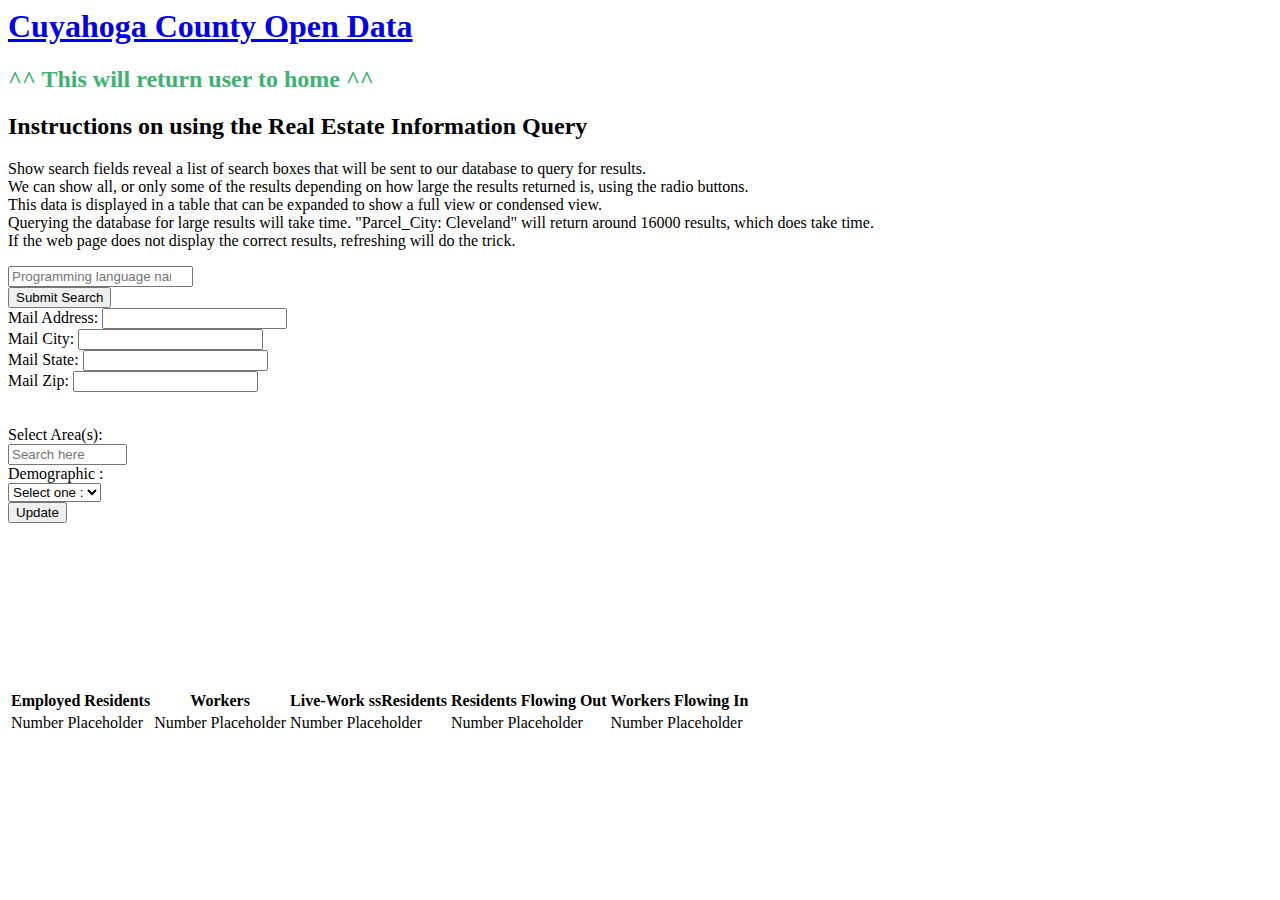
<file: src/app/app.component.html>
<head>
    </head>
    
    <body>
        <div class="container">
            <div class="jumbotron">
                <h1>
                    <a href="/" id="ember562" class="lead">Cuyahoga County Open Data</a>
                </h1>
                <h2 style="color:MediumSeaGreen;"> ^^ This will return user to home ^^ </h2>
    
            </div>
    
            <h2>Instructions on using the Real Estate Information Query</h2>
            <p>Show search fields reveal a list of search boxes that will be sent to our database to query for results.
                <br> We can show all, or only some of the results depending on how large the results returned is, using the radio
                buttons.
                <br> This data is displayed in a table that can be expanded to show a full view or condensed view.
                <br> Querying the database for large results will take time. "Parcel_City: Cleveland" will return around 16000 results,
                which does take time.
                <br> If the web page does not display the correct results, refreshing will do the trick.
                <br>
            </p>


            
            <input type='text'
       placeholder='Programming language name'
       class='flexdatalist'
       data-min-length='1'
       multiple='multiple'
       list='languages'
       name='language12'>




    <datalist id="languages">
        <option value="PHP">PHP</option>
        <option value="JavaScript">JavaScript</option>
        <option value="Cobol">Cobol</option>
        <option value="C#">C#</option>
        <option value="C++">C++</option>
        <option value="Java">Java</option>
        <option value="Pascal">Pascal</option>
        <option value="FORTRAN">FORTRAN</option>
        <option value="Lisp">Lisp</option>
        <option value="Swift">Swift</option>
    </datalist>

        
            <!--
            <label for="myBrowser">Choose a browser from this list:</label>
            <input list="browsers" id="myBrowser" name="myBrowser" />
            <datalist id="browsers">
            <option value="Chrome">
            <option value="Firefox">
            <option value="Internet Explorer">
            <option value="Opera">
            <option value="Safari">
            <option value="Microsoft Edge">
            </datalist>
        -->
    
            <app-buttons></app-buttons>
    
            <div id="contact">
                <form action="http://127.0.0.1:8080/myaction" method="post">
                    <input type="submit" value="Submit Search" formtarget="_blank"/>
                    <br>
    
                    <!--More Inputs-->
                    <div class="showInput2" style="display: none;">
                        <label for="name">ID:</label>
                        <!---->
                        <input type="text" name="id"/>
                        <br>
                        <label for="name">Type:</label>
                        <input type="text" name="type" />
                        <br>
                        <label for="name">Parcel Pin:</label>
                        <!---->
                        <input type="text" name="p_pin" />
                        <br>
                        <label for="name">Parcel PK:</label>
                        <input type="text" name="p_pk" />
                        <br>
                        <label for="name">Parcel Type:</label>
                        <input type="text" name="p_type" />
                        <br>
                        <label for="name">Parcel ID:</label>
                        <input type="text" name="p_id" />
                        <br>
                        <label for="name">Book Page:</label>
                        <input type="text" name="b_page" />
                        <br>
                        <label for="name">Parcel Year:</label>
                        <input type="text" name="p_year" />
                        <br>
                        <label for="name">Parcel Owner:</label>
                        <input type="text" name="p_own" />
                        <br>
                        <label for="name">Deeded Own:</label>
                        <input type="text" name="d_own" />
                        <br>
                        <label for="name">Grantor:</label>
                        <input type="text" name="grantor" />
                        <br>
                        <label for="name">Grantee:</label>
                        <!---->
                        <input type="text" name="grantee" />
                        <br>
                        <label for="name">Transfer D:</label>
                        <input type="text" name="t_d" />
                        <br>
                        <label for="name">Sales Amount:</label>
                        <input type="text" name="s_amnt" />
                        <br>
                        <label for="name">Parcel Address:</label>
                        <input type="text" name="p_add" />
                        <br>
                        <label for="name">Parcel Street:</label>
                        <input type="text" name="p_street" />
                        <br>
                        <label for="name">Parcel Suffix:</label>
                        <input type="text" name="p_suf" />
                        <br>
                        <label for="name">Parcel City:</label>
                        <input type="text" name="p_city" />
                        <br>
                        <label for="name">Parcel Zip:</label>
                        <input type="text" name="p_zip" />
                        <br>
                        <label for="name">Parcel Address Additional:</label>
                        <input type="text" name="p_add_a" />
                        <br>
                        <label for="name">Mail Name:</label>
                        <input type="text" name="m_name" />
                        <br>
                    </div>
                    <div class="showInput1">
                        <label for="name">Mail Address:</label>
                        <!---->
                        <input type="text" name="m_add" />
                        <br>
                        <label for="name">Mail City:</label>
                        <!---->
                        <input type="text" name="m_city" list="mCity_list"/>
                        <datalist id="mCity_list"></datalist>
                        <br>
                        <label for="name">Mail State:</label>
                        <input type="text" name="m_state" list="state"/>
                        <datalist id="state">
                        <option value="OH">
                        </datalist>
                        <br>
                        <label for="name">Mail Zip:</label>
                        <!---->
                        <input type="text" name="m_zip" list="mZip_list"/>
                        <datalist id="mZip_list"></datalist>
                        <br>
                    </div>
                    <!--
                        <label for="name">Mail Count:</label>
                        <input type="text" name="m_count"/>
                        <br>
                        -->
                    <div class="showInput2" style="display: none;">
                        <label for="name">Tax Luc:</label>
                        <input type="text" name="t_luc" />
                        <br>
                        <label for="name">Tax Luc De:</label>
                        <input type="text" name="t_luc_de" />
                        <br>
                        <label for="name">Zoning Code:</label>
                        <input type="text" name="z_code" />
                        <br>
                        <label for="name">Zoning Use:</label>
                        <input type="text" name="z_use" />
                        <br>
                        <label for="name">Propoerty Category:</label>
                        <input type="text" name="p_cat" />
                        <br>
                        <label for="name">Tax Distribution:</label>
                        <input type="text" name="t_dis" />
                        <br>
                        <label for="name">Neighborhood:</label>
                        <input type="text" name="neigh" />
                        <br>
                        <label for="name">Road Type:</label>
                        <input type="text" name="r_type" />
                        <br>
                        <label for="name">Water:</label>
                        <input type="text" name="water" />
                        <br>
                        <label for="name">Sewer:</label>
                        <input type="text" name="sewer" />
                        <br>
                        <label for="name">Gas:</label>
                        <input type="text" name="gas" />
                        <br>
                        <label for="name">Electricity:</label>
                        <input type="text" name="elec" />
                        <br>
                        <label for="name">Tax Year:</label>
                        <input type="text" name="t_year" />
                        <br>
                        <label for="name">Cert1:</label>
                        <input type="text" name="cert1" />
                        <br>
                        <label for="name">Cert2:</label>
                        <input type="text" name="cert2" />
                        <br>
                        <label for="name">Cert3:</label>
                        <input type="text" name="cert3" />
                        <br>
                        <label for="name">Cert4:</label>
                        <input type="text" name="cert4" />
                        <br>
                        <label for="name">Cert6:</label>
                        <input type="text" name="cert6" />
                        <br>
                        <label for="name">Cert7:</label>
                        <input type="text" name="cert7" />
                        <br>
                        <label for="name">Cert8:</label>
                        <input type="text" name="cert8" />
                        <br>
                        <label for="name">Cert10:</label>
                        <input type="text" name="cert10" />
                        <br>
                        <label for="name">Cert11:</label>
                        <input type="text" name="cert11" />
                        <br>
                        <label for="name">Cert12:</label>
                        <input type="text" name="cert12" />
                        <br>
                        <label for="name">GCert1:</label>
                        <input type="text" name="gcert1" />
                        <br>
                        <label for="name">GCert2:</label>
                        <input type="text" name="gcert2" />
                        <br>
                        <label for="name">GCert3:</label>
                        <input type="text" name="gcert3" />
                        <br>
                        <label for="name">Res Building C:</label>
                        <input type="text" name="r_bld_c" />
                        <br>
                        <label for="name">Total Residents:</label>
                        <input type="text" name="t_res" />
                        <br>
                        <label for="name">Total Residents 1:</label>
                        <input type="text" name="t_res1" />
                        <br>
                        <label for="name">Com Building C:</label>
                        <input type="text" name="c_bld_c" />
                        <br>
                        <label for="name">Total Com:</label>
                        <input type="text" name="t_com" />
                        <br>
                        <label for="name">Com Living:</label>
                        <input type="text" name="com_liv" />
                        <br>
                        <label for="name">Total Lega:</label>
                        <input type="text" name="t_leg" />
                        <br>
                        <label for="name">Total Squa:</label>
                        <input type="text" name="t_square" />
                        <br>
                        <label for="name">Total Acre:</label>
                        <input type="text" name="t_acre" />
                        <br>
                        <label for="name">OurCode:</label>
                        <input type="text" name="ourcode" />
                        <br>
                        <label for="name">Site Cat 1:</label>
                        <input type="text" name="sitecat1" />
                        <br>
                        <label for="name">Site Cat 2:</label>
                        <input type="text" name="sitecat2" />
                        <br>
                        <label for="name">Description:</label>
                        <input type="text" name="descrip" />
                        <br>
                        <label for="name">Spa name:</label>
                        <input type="text" name="s_name" />
                        <br>
                        <label for="name">Parcel City 2:</label>
                        <input type="text" name="p_city2" />
                        <br>
                        <label for="name">Units:</label>
                        <input type="text" name="units" />
                        <br>
                        <label for="name">Units 2:</label>
                        <input type="text" name="units2" />
                        <br>
                        <label for="name">Parcel Owner 2:</label>
                        <input type="text" name="p_own2" />
                        <br>
                        <label for="name">Parcel Owner 3:</label>
                        <input type="text" name="p_own3" />
                        <br>
                        <label for="name">Mail 2:</label>
                        <input type="text" name="mail2" />
                        <br>
                        <label for="name">Paren2:</label>
                        <input type="text" name="paren2" />
                        <br>
                        <label for="name">Spa Cod:</label>
                        <input type="text" name="spa_cod" />
                        <br>
                        <label for="name">Parcel Location:</label>
                        <input type="text" name="p_loc" />
                        <br>
    
                    </div>
                </form>
            </div>
    
            <br>
    
    
    
    
    
            <div class="dropdown">
    
                <form class="well">
                    <div class="form-group shiny-input-container">
                        <label class="control-label" for="area2">Select Area(s): </label>
                        <div>
                            <select id="area2" class="form-control selectized shiny-bound-input" multiple="multiple" tabindex="-1" style="display: none;">
                            </select>
                            <div class="selectize-control form-control multi">
                                <div class="selectize-input items not-full has-options">
                                    <input type="text" autocomplete="off" tabindex="" placeholder="Search here" style="width: 119px;">
                                </div>
    
    
    
    
    
                                <div class="selectize-dropdown multi form-control" style="display: none;">
                                    <div class="selectize-dropdown-content">
                                    </div>
                                </div>
                            </div>
                            <script type="application/json" data-for="area2">{"placeholder":"Search areas here"}</script>
                        </div>
                    </div>
                    <div id="focus" class="form-group shiny-input-radiogroup shiny-input-container shiny-bound-input">
                        <label class="control-label" for="focus"> Demographic : </label>
                        <div class="shiny-options-group">
                            <select>
                                <option value="volvo">Select one :</option>
                                <option value="volvo">RAC</option>
                                <option value="saab">WAC</option>
                                <option value="opel">OD</option>
                            </select>
    
                        </div>
                    </div>
    
                    <button id="update" type="button" class="btn btn-default action-button shiny-bound-input">Update </button>
                </form>
            </div>
            <p>
    
    
                <div class="container2">
                    <div class="jumbotron">
                        <canvas id="doughnut" class="chart chart-doughnut" chart-data="data" chart-labels="labels">
                        </canvas>
                    </div>
                </div>
    
    
    
    
    
    
    
    
                <!-- <a data-toggle="collapse" role="button" href="/" data-parent="#data_panel" aria-expanded="true" aria-controls="data_panel-0-collapse">Inflow/Outflow</a> -->
    
                <table class="table">
                    <thead class="thead-dark">
    
    
                        <tr>
                            <th scope="col">Employed Residents</th>
                            <th scope="col">Workers</th>
                            <th scope="col">Live-Work ssResidents</th>
                            <th scope="col">Residents Flowing Out</th>
                            <th scope="col">Workers Flowing In</th>
                        </tr>
                    </thead>
                    <tbody>
                        <tr>
                            <td>Number Placeholder</td>
                            <td>Number Placeholder</td>
                            <td>Number Placeholder</td>
                            <td>Number Placeholder</td>
                            <td>Number Placeholder</td>
                        </tr>
    
                    </tbody>
                </table>
    
        </div>
    
    
        <!--<div id="map"></div>
    <div id="map"></div>
        -->
    
    
    
    
    
        <script>
            /*
            function myFunction() {
                $.get('http://localhost:4200/app.component', { mydata: 'content' }, function (response) {
                    console.log(response[0].Type);
                    console.log("testing2");
                });
            }*/
            
          /*
          var app = angular.module('myApp', []);
            app.controller('myCtrl', function($scope) {
            $scope.submit= function(){
                var data = $.param({
                    book: JSON.stringify({
                        author: $scope.author,
                        title : $scope.title,
                        body : $scope.body
                    })
                });
    
                $http.post("/results", data).success(function(data, status) {
                    console.log('Data posted successfully');
                })
                console.log("tried submitting");
            }
        });
        */
       /*
       
        var app = angular.module("myApp", []);
    app.controller("myCtrl", function($scope) {
      $scope.myTxt = "You have not yet clicked submit";
      $scope.myFunc = function () {
          $scope.myTxt = "You clicked submit!";
      }
    });
    
    */
    /*
    angular.module('submitExample', [])
        .controller('ExampleController', ['$scope', function($scope) {
          $scope.list = [];
          $scope.text = 'hello';
          $scope.submit = function() {
            if ($scope.text) {
              $scope.list.push(this.text);
              $scope.text = '';
            }
          };
        }]);
        */
          /*
        <script src= "buttonFunctions.js">
    
          $.getJSON("loop.json", function (data) {
          $.each(data, function (index, value) {
             console.log(value);
              });
          });
          */
         /*
          var app = angular.module('myApp', [])
          .controller('ctrl', ['$scope', function($scope) {
          
          $scope.ctrl.showFunction2() = function() {
            var x = document.getElementById("showInput1");
              var y = document.getElementById("showInput2");
              if (x.style.display == "none") {
                  x.style.display = "block";
                  y.style.display = "none";
              } else {
                  x.style.display = "none";
                  y.style.display = "inline-block";
              }
          };  
          }]);
          function showFunction2() {
              var x = document.getElementById("showInput1");
              var y = document.getElementById("showInput2");
              if (x.style.display == "none") {
                  x.style.display = "block";
                  y.style.display = "none";
              } else {
                  x.style.display = "none";
                  y.style.display = "inline-block";
              }
          }
          */
    
         /*
          
          
          $.getJSON( "loop.json", function(data) {
              var propNames = Object.keys(data[0].properties);
              x = document.getElementById("mytable");
              y = document.getElementById("mytable2");
              var n;
              var getUrlParameter = function getUrlParameter(sParam) {
              var sPageURL = window.location.search.substring(1),
                  sURLVariables = sPageURL.split('&'),
                  sParameterName,
                  i;
      
                  for (i = 0; i < sURLVariables.length; i++) {
                      sParameterName = sURLVariables[i].split('=');
      
                          if (sParameterName[0] === sParam) {
                              return sParameterName[1] === undefined ? true : decodeURIComponent(sParameterName[1]);
                      }
                  }
              };
              n = getUrlParameter("radio1");
      
              console.log(data.length);
              console.log("n: "+n); //n is not changing values
              console.log(Math.min(data.length, n));
              
              var tr;
              tr = $('<tr/>');
              tr.append("<th>ID</th>");
              tr.append("<th>Mail City</th>");
              tr.append("<th>Mail Address</th>");
              tr.append("<th>Mail Zip</th>");
              tr.append("<th>Parcel Pin</th>");
              tr.append("<th>Parcel ID</th>");
              tr.append("<th>Grantee</th>");
              $(x).append(tr);
              //small input
              for (var i = 0; i < Math.min(data.length, n); i++) {
                  tr = $('<tr/>');
                  tr.append("<td>" + data[i].id + "</td>");
                  tr.append("<td>" + data[i].properties.MAIL_CITY + "</td>");
                  tr.append("<td>" + data[i].properties.MAIL_ADDR_ + "</td>");
                  tr.append("<td>" + data[i].properties.MAIL_ZIP + "</td>");
                  tr.append("<td>" + data[i].properties.PARCELPIN + "</td>");
                  tr.append("<td>" + data[i].properties.PARCEL_ID + "</td>");
                  tr.append("<td>" + data[i].properties.GRANTEE + "</td>");
                  $(x).append(tr);
              }
              tr = $('<tr/>');
              tr.append("<th>ID</th>");
              tr.append("<th>Type</th>");
              for (var k = 0; k < 72; k++) {
                  tr.append("<th>"+propNames[k] + "</th>");
              }
              $(y).append(tr);
              //large input
              for (var i = 0; i < Math.min(data.length, n); i++) {
                  tr = $('<tr/>');
                  tr.append("<td>" + data[i].id + "</td>");
                  tr.append("<td>" + data[i].type + "</td>");
                  for (var k = 0; k < 72; k++) {
                      tr.append("<td>" + data[i].properties[propNames[k]] + "</td>");
                  }
                  $(y).append(tr);
              }
              window.history.replaceState(null, null, window.location.pathname);
              document.getElementById('data_length').innerHTML = data.length;       
          });
          
          function showFunction() {
              var x = document.getElementById("showResults");
              if (x.style.display === "none") {
                  x.style.display = "block";
              } else {
                  x.style.display = "none";
              }
          }
          function showFunction2() {
              var x = document.getElementById("showInput1");
              var y = document.getElementById("showInput2");
              if (x.style.display == "none") {
                  x.style.display = "block";
                  y.style.display = "none";
              } else {
                  x.style.display = "none";
                  y.style.display = "inline-block";
              }
          }
          function showTable() {
              var x = document.getElementById("mytable");
              var y = document.getElementById("mytable2");
              if (x.style.display == "none") {
                  x.style.display = "block";
                  y.style.display = "none";
              } else {
                  x.style.display = "none";
                  y.style.display = "block";
              }
          }*/
        </script>
    </body>
</file>
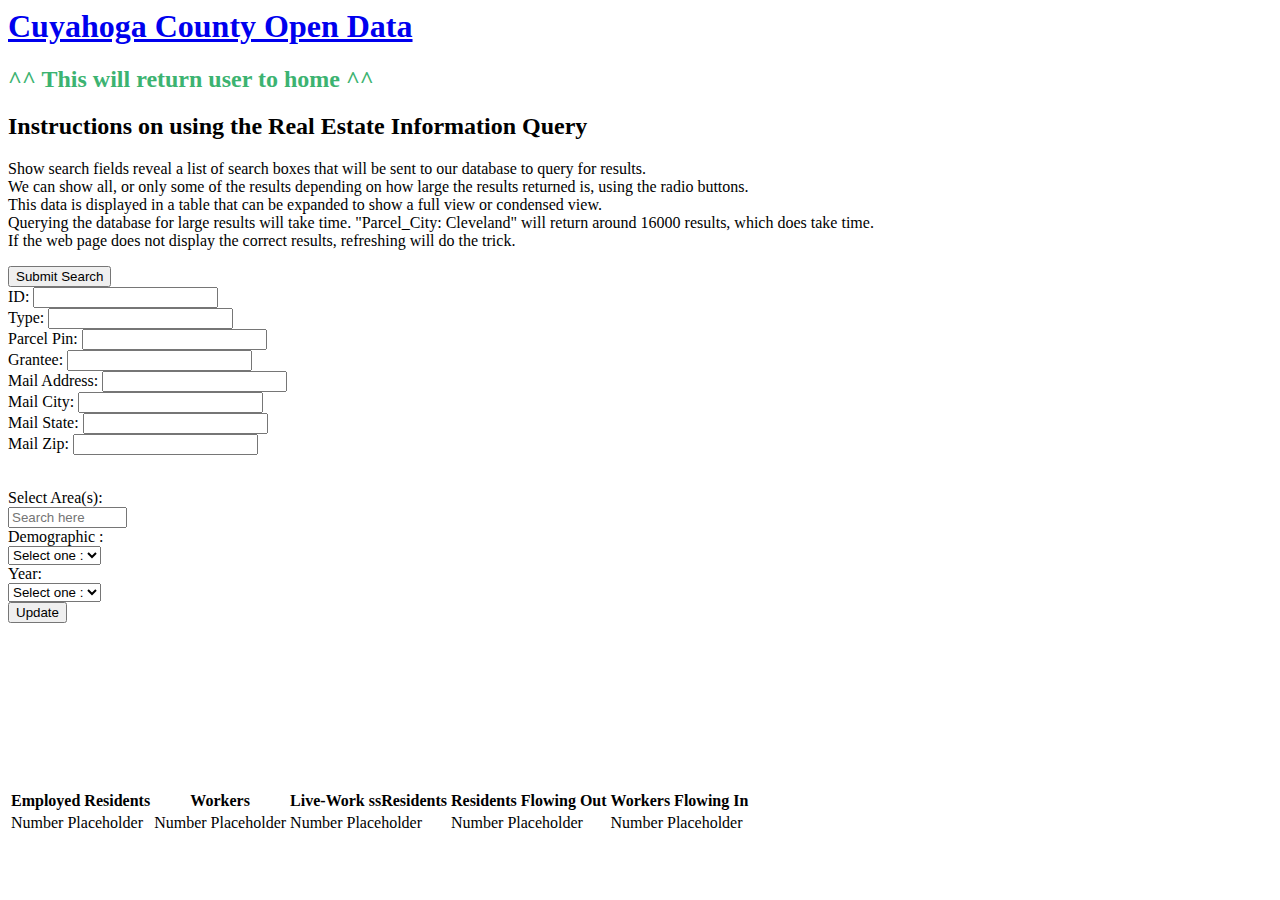
<file: src/src/app/app.component.html>
<head>
</head>

<body>
    <div class="container">
        <div class="jumbotron">
            <h1>
                <a href="/" id="ember562" class="lead">Cuyahoga County Open Data</a>
            </h1>
            <h2 style="color:MediumSeaGreen;"> ^^ This will return user to home ^^ </h2>

        </div>

        <h2>Instructions on using the Real Estate Information Query</h2>
        <p>Show search fields reveal a list of search boxes that will be sent to our database to query for results.
            <br> We can show all, or only some of the results depending on how large the results returned is, using the radio
            buttons.
            <br> This data is displayed in a table that can be expanded to show a full view or condensed view.
            <br> Querying the database for large results will take time. "Parcel_City: Cleveland" will return around 16000 results,
            which does take time.
            <br> If the web page does not display the correct results, refreshing will do the trick.
            <br>
        </p>

        <app-buttons></app-buttons>

        <div id="contact">
            <form action="http://127.0.0.1:8080/myaction" method="post">
                <input type="submit" value="Submit Search" formtarget="_blank" />
                <br>

                <!--More Inputs-->
                <div class="showInput1">
                    <label for="name">ID:</label>
                    <!---->
                    <input type="text" name="id" />
                    <br>
                    <label for="name">Type:</label>
                    <input type="text" name="type" />
                    <br>
                    <label for="name">Parcel Pin:</label>
                    <!---->
                    <input type="text" name="p_pin" />
                    <br>
                </div>
                <div class="showInput2" style="display: none;">
                    <label for="name">Parcel PK:</label>
                    <input type="text" name="p_pk" />
                    <br>
                    <label for="name">Parcel Type:</label>
                    <input type="text" name="p_type" />
                    <br>
                    <label for="name">Parcel ID:</label>
                    <input type="text" name="p_id" />
                    <br>
                    <label for="name">Book Page:</label>
                    <input type="text" name="b_page" />
                    <br>
                    <label for="name">Parcel Year:</label>
                    <input type="text" name="p_year" />
                    <br>
                    <label for="name">Parcel Owner:</label>
                    <input type="text" name="p_own" />
                    <br>
                    <label for="name">Deeded Own:</label>
                    <input type="text" name="d_own" />
                    <br>
                    <label for="name">Grantor:</label>
                    <input type="text" name="grantor" />
                    <br>
                </div>
                <div class="showInput1">
                    <label for="name">Grantee:</label>
                    <!---->
                    <input type="text" name="grantee" />
                    <br>
                </div>
                <div class="showInput2" style="display: none;">
                    <label for="name">Transfer D:</label>
                    <input type="text" name="t_d" />
                    <br>
                    <label for="name">Sales Amount:</label>
                    <input type="text" name="s_amnt" />
                    <br>
                    <label for="name">Parcel Address:</label>
                    <input type="text" name="p_add" />
                    <br>
                    <label for="name">Parcel Street:</label>
                    <input type="text" name="p_street" />
                    <br>
                    <label for="name">Parcel Suffix:</label>
                    <input type="text" name="p_suf" />
                    <br>
                    <label for="name">Parcel City:</label>
                    <input type="text" name="p_city" />
                    <br>
                    <label for="name">Parcel Zip:</label>
                    <input type="text" name="p_zip" />
                    <br>
                    <label for="name">Parcel Address Additional:</label>
                    <input type="text" name="p_add_a" />
                    <br>
                    <label for="name">Mail Name:</label>
                    <input type="text" name="m_name" />
                    <br>
                </div>
                <div class="showInput1">
                    <label for="name">Mail Address:</label>
                    <!---->
                    <input type="text" name="m_add" />
                    <br>
                    <label for="name">Mail City:</label>
                    <!---->
                    <input type="text" name="m_city" />
                    <br>
                    <label for="name">Mail State:</label>
                    <input type="text" name="m_state" />
                    <br>
                    <label for="name">Mail Zip:</label>
                    <!---->
                    <input type="text" name="m_zip" />
                    <br>
                </div>
                <!--
                    <label for="name">Mail Count:</label>
                    <input type="text" name="m_count"/>
                    <br>
                    -->
                <div class="showInput2" style="display: none;">
                    <label for="name">Tax Luc:</label>
                    <input type="text" name="t_luc" />
                    <br>
                    <label for="name">Tax Luc De:</label>
                    <input type="text" name="t_luc_de" />
                    <br>
                    <label for="name">Zoning Code:</label>
                    <input type="text" name="z_code" />
                    <br>
                    <label for="name">Zoning Use:</label>
                    <input type="text" name="z_use" />
                    <br>
                    <label for="name">Propoerty Category:</label>
                    <input type="text" name="p_cat" />
                    <br>
                    <label for="name">Tax Distribution:</label>
                    <input type="text" name="t_dis" />
                    <br>
                    <label for="name">Neighborhood:</label>
                    <input type="text" name="neigh" />
                    <br>
                    <label for="name">Road Type:</label>
                    <input type="text" name="r_type" />
                    <br>
                    <label for="name">Water:</label>
                    <input type="text" name="water" />
                    <br>
                    <label for="name">Sewer:</label>
                    <input type="text" name="sewer" />
                    <br>
                    <label for="name">Gas:</label>
                    <input type="text" name="gas" />
                    <br>
                    <label for="name">Electricity:</label>
                    <input type="text" name="elec" />
                    <br>
                    <label for="name">Tax Year:</label>
                    <input type="text" name="t_year" />
                    <br>
                    <label for="name">Cert1:</label>
                    <input type="text" name="cert1" />
                    <br>
                    <label for="name">Cert2:</label>
                    <input type="text" name="cert2" />
                    <br>
                    <label for="name">Cert3:</label>
                    <input type="text" name="cert3" />
                    <br>
                    <label for="name">Cert4:</label>
                    <input type="text" name="cert4" />
                    <br>
                    <label for="name">Cert6:</label>
                    <input type="text" name="cert6" />
                    <br>
                    <label for="name">Cert7:</label>
                    <input type="text" name="cert7" />
                    <br>
                    <label for="name">Cert8:</label>
                    <input type="text" name="cert8" />
                    <br>
                    <label for="name">Cert10:</label>
                    <input type="text" name="cert10" />
                    <br>
                    <label for="name">Cert11:</label>
                    <input type="text" name="cert11" />
                    <br>
                    <label for="name">Cert12:</label>
                    <input type="text" name="cert12" />
                    <br>
                    <label for="name">GCert1:</label>
                    <input type="text" name="gcert1" />
                    <br>
                    <label for="name">GCert2:</label>
                    <input type="text" name="gcert2" />
                    <br>
                    <label for="name">GCert3:</label>
                    <input type="text" name="gcert3" />
                    <br>
                    <label for="name">Res Building C:</label>
                    <input type="text" name="r_bld_c" />
                    <br>
                    <label for="name">Total Residents:</label>
                    <input type="text" name="t_res" />
                    <br>
                    <label for="name">Total Residents 1:</label>
                    <input type="text" name="t_res1" />
                    <br>
                    <label for="name">Com Building C:</label>
                    <input type="text" name="c_bld_c" />
                    <br>
                    <label for="name">Total Com:</label>
                    <input type="text" name="t_com" />
                    <br>
                    <label for="name">Com Living:</label>
                    <input type="text" name="com_liv" />
                    <br>
                    <label for="name">Total Lega:</label>
                    <input type="text" name="t_leg" />
                    <br>
                    <label for="name">Total Squa:</label>
                    <input type="text" name="t_square" />
                    <br>
                    <label for="name">Total Acre:</label>
                    <input type="text" name="t_acre" />
                    <br>
                    <label for="name">OurCode:</label>
                    <input type="text" name="ourcode" />
                    <br>
                    <label for="name">Site Cat 1:</label>
                    <input type="text" name="sitecat1" />
                    <br>
                    <label for="name">Site Cat 2:</label>
                    <input type="text" name="sitecat2" />
                    <br>
                    <label for="name">Description:</label>
                    <input type="text" name="descrip" />
                    <br>
                    <label for="name">Spa name:</label>
                    <input type="text" name="s_name" />
                    <br>
                    <label for="name">Parcel City 2:</label>
                    <input type="text" name="p_city2" />
                    <br>
                    <label for="name">Units:</label>
                    <input type="text" name="units" />
                    <br>
                    <label for="name">Units 2:</label>
                    <input type="text" name="units2" />
                    <br>
                    <label for="name">Parcel Owner 2:</label>
                    <input type="text" name="p_own2" />
                    <br>
                    <label for="name">Parcel Owner 3:</label>
                    <input type="text" name="p_own3" />
                    <br>
                    <label for="name">Mail 2:</label>
                    <input type="text" name="mail2" />
                    <br>
                    <label for="name">Paren2:</label>
                    <input type="text" name="paren2" />
                    <br>
                    <label for="name">Spa Cod:</label>
                    <input type="text" name="spa_cod" />
                    <br>
                    <label for="name">Parcel Location:</label>
                    <input type="text" name="p_loc" />
                    <br>

                </div>
            </form>
        </div>

        <br>





        <div class="dropdown">

            <form class="well">
                <div class="form-group shiny-input-container">
                    <label class="control-label" for="area2">Select Area(s): </label>
                    <div>
                        <select id="area2" class="form-control selectized shiny-bound-input" multiple="multiple" tabindex="-1" style="display: none;">
                        </select>
                        <div class="selectize-control form-control multi">
                            <div class="selectize-input items not-full has-options">
                                <input type="text" autocomplete="off" tabindex="" placeholder="Search here" style="width: 119px;">
                            </div>





                            <div class="selectize-dropdown multi form-control" style="display: none;">
                                <div class="selectize-dropdown-content">
                                </div>
                            </div>
                        </div>
                        <script type="application/json" data-for="area2">{"placeholder":"Search areas here"}</script>
                    </div>
                </div>
                <div id="focus" class="form-group shiny-input-radiogroup shiny-input-container shiny-bound-input">
                    <label class="control-label" for="focus"> Demographic : </label>
                    <div class="shiny-options-group">
                        <select>
                            <option value="volvo">Select one :</option>
                            <option value="volvo">RAC</option>
                            <option value="saab">WAC</option>
                            <option value="opel">OD</option>
                        </select>

                    </div>
                </div>



                <div id="year" class="form-group shiny-input-radiogroup shiny-input-container shiny-bound-input">
                    <label class="control-label" for="year">Year: </label>
                    <div class="shiny-options-group">
                        <div class="radio">
                            <select>
                                <option value="Select">Select one :</option>
                                <option value="2018">2018</option>
                                <option value="2018">2017</option>
                                <option value="2016">2016</option>
                                <option value="2015">2015</option>
                                <option value="2014">2014</option>
                            </select>
                        </div>
                    </div>
                </div>
                <button id="update" type="button" class="btn btn-default action-button shiny-bound-input">Update </button>
            </form>
        </div>
        <p>


            <div class="container2">
                <div class="jumbotron">
                    <canvas id="doughnut" class="chart chart-doughnut" chart-data="data" chart-labels="labels">
                    </canvas>
                </div>
            </div>








            <!-- <a data-toggle="collapse" role="button" href="/" data-parent="#data_panel" aria-expanded="true" aria-controls="data_panel-0-collapse">Inflow/Outflow</a> -->

            <table class="table">
                <thead class="thead-dark">


                    <tr>
                        <th scope="col">Employed Residents</th>
                        <th scope="col">Workers</th>
                        <th scope="col">Live-Work ssResidents</th>
                        <th scope="col">Residents Flowing Out</th>
                        <th scope="col">Workers Flowing In</th>
                    </tr>
                </thead>
                <tbody>
                    <tr>
                        <td>Number Placeholder</td>
                        <td>Number Placeholder</td>
                        <td>Number Placeholder</td>
                        <td>Number Placeholder</td>
                        <td>Number Placeholder</td>
                    </tr>

                </tbody>
            </table>

    </div>


    <!--<div id="map"></div>
<div id="map"></div>
    -->





    <script>
        function myFunction() {
            $.get('http://localhost:4200/app.component', { mydata: 'content' }, function (response) {
                console.log(response[0].Type);
                console.log("testing2");
            });
        }
      /*
      var app = angular.module('myApp', []);
        app.controller('myCtrl', function($scope) {
        $scope.submit= function(){
            var data = $.param({
                book: JSON.stringify({
                    author: $scope.author,
                    title : $scope.title,
                    body : $scope.body
                })
            });

            $http.post("/results", data).success(function(data, status) {
                console.log('Data posted successfully');
            })
            console.log("tried submitting");
        }
    });
    */
   /*
   
    var app = angular.module("myApp", []);
app.controller("myCtrl", function($scope) {
  $scope.myTxt = "You have not yet clicked submit";
  $scope.myFunc = function () {
      $scope.myTxt = "You clicked submit!";
  }
});

*/
/*
angular.module('submitExample', [])
    .controller('ExampleController', ['$scope', function($scope) {
      $scope.list = [];
      $scope.text = 'hello';
      $scope.submit = function() {
        if ($scope.text) {
          $scope.list.push(this.text);
          $scope.text = '';
        }
      };
    }]);
    */
      /*
    <script src= "buttonFunctions.js">

      $.getJSON("loop.json", function (data) {
      $.each(data, function (index, value) {
         console.log(value);
          });
      });
      */
     /*
      var app = angular.module('myApp', [])
      .controller('ctrl', ['$scope', function($scope) {
      
      $scope.ctrl.showFunction2() = function() {
        var x = document.getElementById("showInput1");
          var y = document.getElementById("showInput2");
          if (x.style.display == "none") {
              x.style.display = "block";
              y.style.display = "none";
          } else {
              x.style.display = "none";
              y.style.display = "inline-block";
          }
      };  
      }]);
      function showFunction2() {
          var x = document.getElementById("showInput1");
          var y = document.getElementById("showInput2");
          if (x.style.display == "none") {
              x.style.display = "block";
              y.style.display = "none";
          } else {
              x.style.display = "none";
              y.style.display = "inline-block";
          }
      }
      */

     /*
      
      
      $.getJSON( "loop.json", function(data) {
          var propNames = Object.keys(data[0].properties);
          x = document.getElementById("mytable");
          y = document.getElementById("mytable2");
          var n;
          var getUrlParameter = function getUrlParameter(sParam) {
          var sPageURL = window.location.search.substring(1),
              sURLVariables = sPageURL.split('&'),
              sParameterName,
              i;
  
              for (i = 0; i < sURLVariables.length; i++) {
                  sParameterName = sURLVariables[i].split('=');
  
                      if (sParameterName[0] === sParam) {
                          return sParameterName[1] === undefined ? true : decodeURIComponent(sParameterName[1]);
                  }
              }
          };
          n = getUrlParameter("radio1");
  
          console.log(data.length);
          console.log("n: "+n); //n is not changing values
          console.log(Math.min(data.length, n));
          
          var tr;
          tr = $('<tr/>');
          tr.append("<th>ID</th>");
          tr.append("<th>Mail City</th>");
          tr.append("<th>Mail Address</th>");
          tr.append("<th>Mail Zip</th>");
          tr.append("<th>Parcel Pin</th>");
          tr.append("<th>Parcel ID</th>");
          tr.append("<th>Grantee</th>");
          $(x).append(tr);
          //small input
          for (var i = 0; i < Math.min(data.length, n); i++) {
              tr = $('<tr/>');
              tr.append("<td>" + data[i].id + "</td>");
              tr.append("<td>" + data[i].properties.MAIL_CITY + "</td>");
              tr.append("<td>" + data[i].properties.MAIL_ADDR_ + "</td>");
              tr.append("<td>" + data[i].properties.MAIL_ZIP + "</td>");
              tr.append("<td>" + data[i].properties.PARCELPIN + "</td>");
              tr.append("<td>" + data[i].properties.PARCEL_ID + "</td>");
              tr.append("<td>" + data[i].properties.GRANTEE + "</td>");
              $(x).append(tr);
          }
          tr = $('<tr/>');
          tr.append("<th>ID</th>");
          tr.append("<th>Type</th>");
          for (var k = 0; k < 72; k++) {
              tr.append("<th>"+propNames[k] + "</th>");
          }
          $(y).append(tr);
          //large input
          for (var i = 0; i < Math.min(data.length, n); i++) {
              tr = $('<tr/>');
              tr.append("<td>" + data[i].id + "</td>");
              tr.append("<td>" + data[i].type + "</td>");
              for (var k = 0; k < 72; k++) {
                  tr.append("<td>" + data[i].properties[propNames[k]] + "</td>");
              }
              $(y).append(tr);
          }
          window.history.replaceState(null, null, window.location.pathname);
          document.getElementById('data_length').innerHTML = data.length;       
      });
      
      function showFunction() {
          var x = document.getElementById("showResults");
          if (x.style.display === "none") {
              x.style.display = "block";
          } else {
              x.style.display = "none";
          }
      }
      function showFunction2() {
          var x = document.getElementById("showInput1");
          var y = document.getElementById("showInput2");
          if (x.style.display == "none") {
              x.style.display = "block";
              y.style.display = "none";
          } else {
              x.style.display = "none";
              y.style.display = "inline-block";
          }
      }
      function showTable() {
          var x = document.getElementById("mytable");
          var y = document.getElementById("mytable2");
          if (x.style.display == "none") {
              x.style.display = "block";
              y.style.display = "none";
          } else {
              x.style.display = "none";
              y.style.display = "block";
          }
      }*/
    </script>
</body>
</file>
